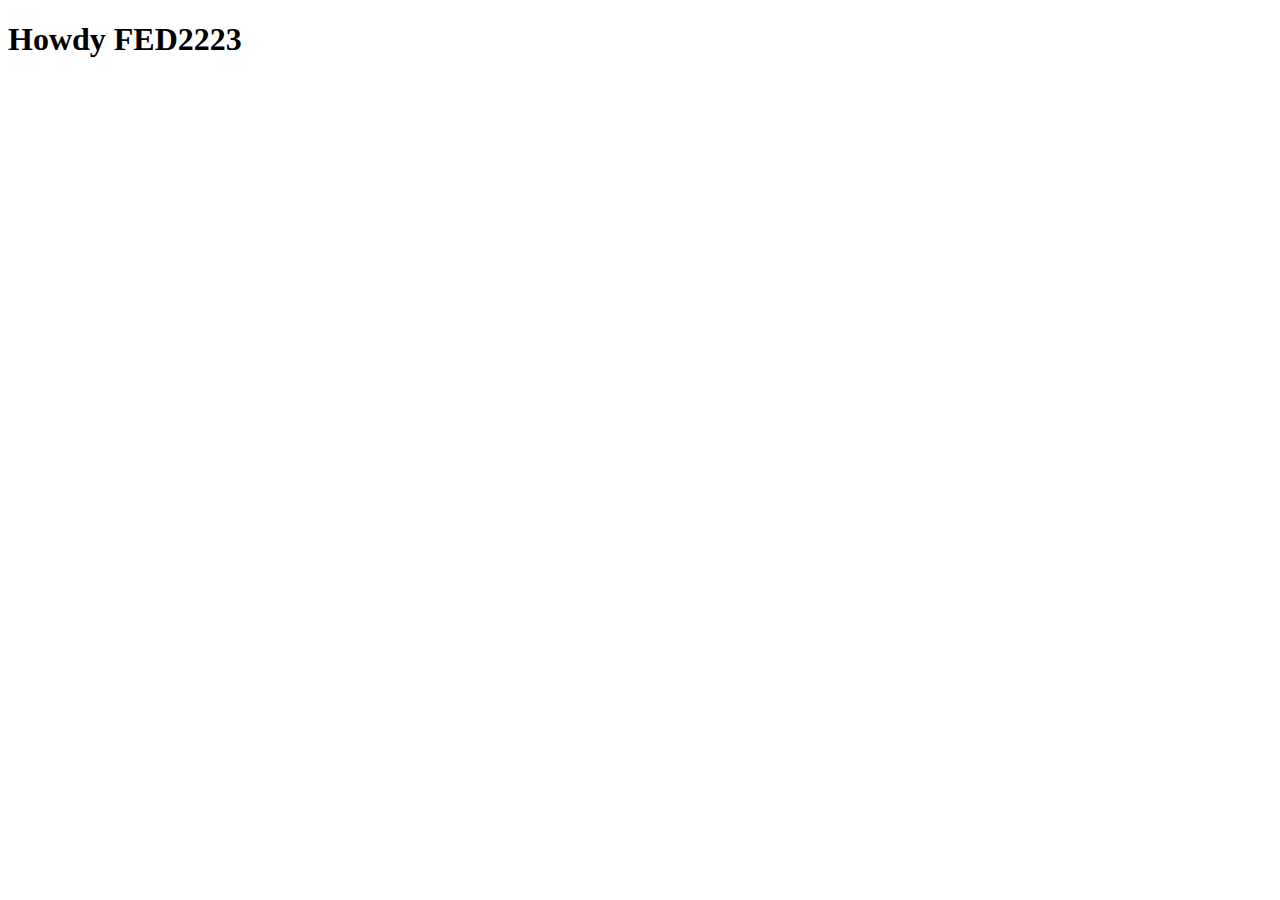
<file: index.html>
<!doctype html>
<html lang="nl">
	
<head>
	<meta charset="UTF-8">
	<meta name="author" content="jouw naam">
	<meta name="viewport" content="width=device-width, initial-scale=1">
	
	<title>Howdy FED2223</title>
	
	<link href="styles/style.css" rel="stylesheet">
	<link rel="icon" type="image/svg+xml" href="images/favicon.svg">
</head>

<body>
	<h1>Howdy FED2223</h1>

	<script defer src="scripts/script.js"></script>
</body>
	
</html>
</file>
<file: styles/style.css>
/**************/
/* CSS REMEDY */
/**************/
*, *::after, *::before {
  box-sizing:border-box;  
}

button, summary {
	cursor: pointer;
}





/*********************/
/* CUSTOM PROPERTIES */
/*********************/
:root {
	/* startje */
	--color-text:#111;
	--color-background:#eee;
}





/****************/
/* JOUW STYLING */
/****************/

/* jouw code */
</file>
